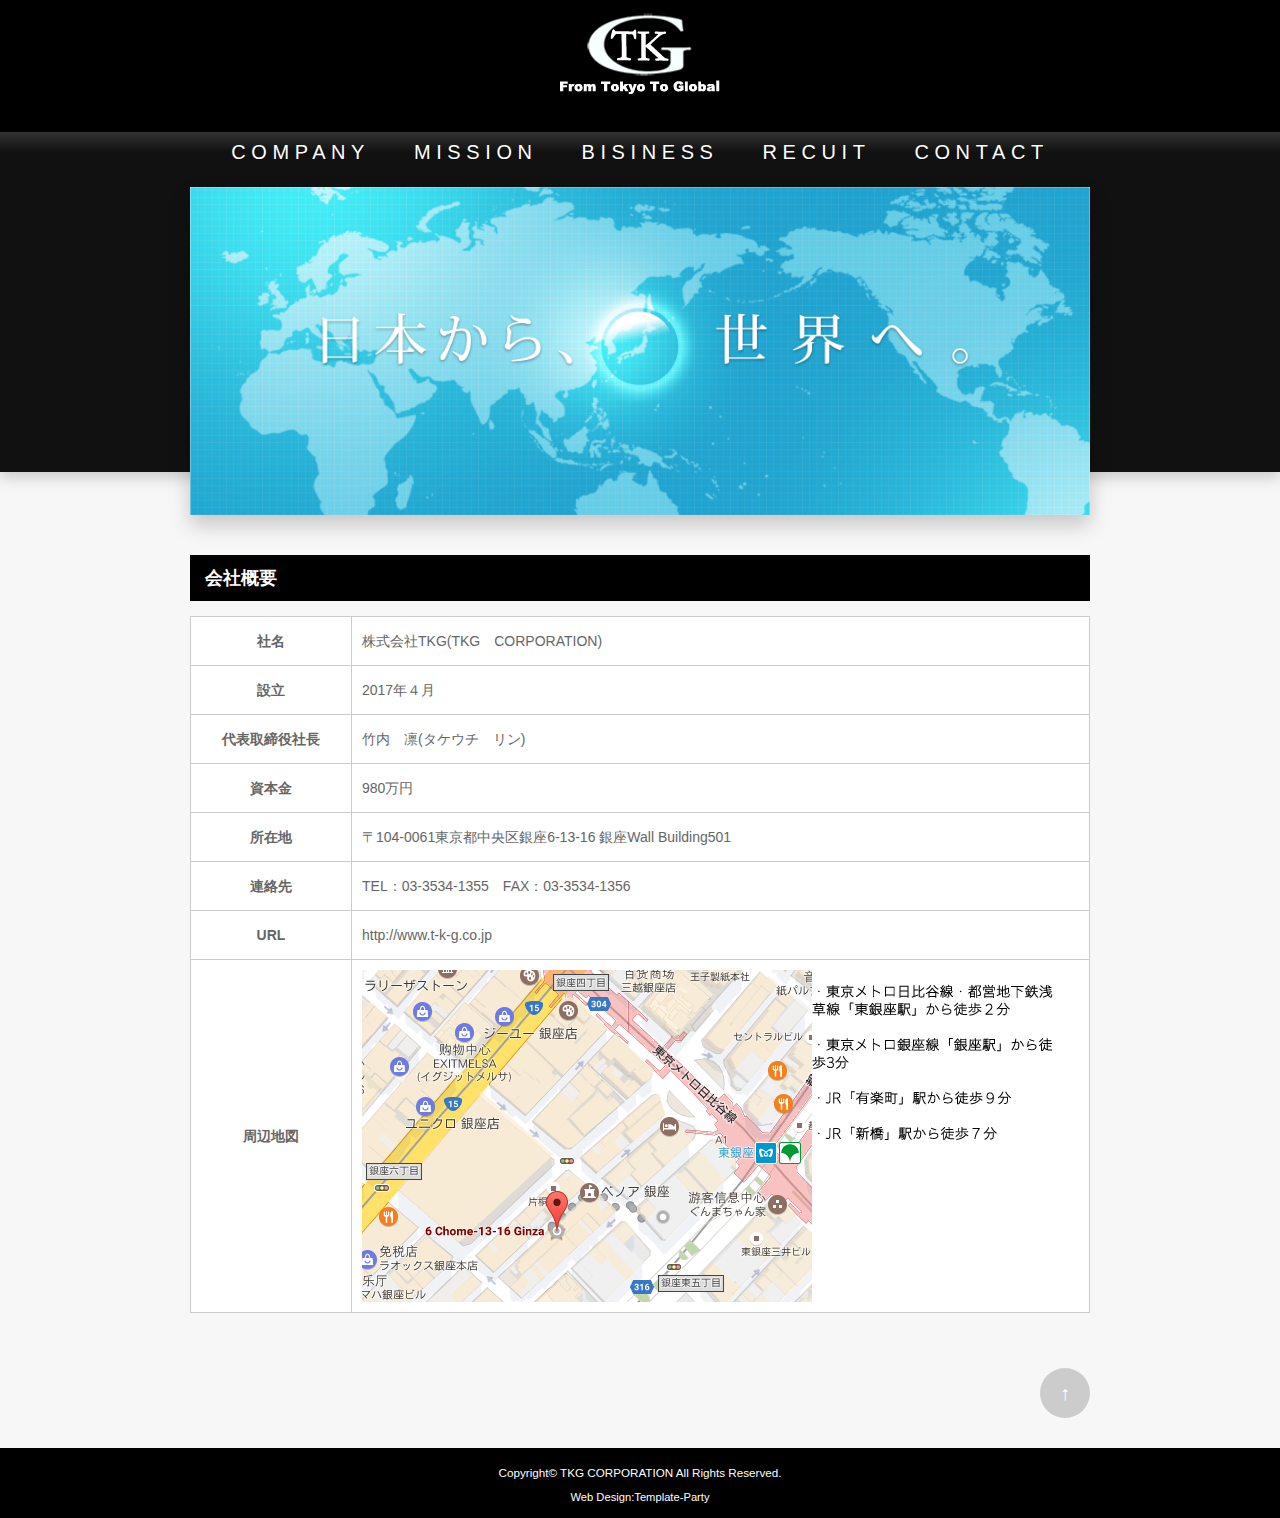
<file: index.html>
<!DOCTYPE html>
<html lang="ja">
<head>
<meta charset="UTF-8">
<meta http-equiv="X-UA-Compatible" content="IE=edge">
<title>株式会社TKG</title>
<meta name="viewport" content="width=device-width, initial-scale=1">
<meta name="description" content="Tokyo から Global へ">
<meta name="keywords" content="TKG,株式会社TKG,ITサービス,受託開発,システム開発,転職,求人情報,求人,中途採用,第二新卒,人材紹介,エージェント,リーベル,IT,PL,SL,TL,BSE,SE,PG,求人,ソフトウェア,開発,IT転職,SE転職,プログラマ転職,IT技術者,IT業界,IT時代,IT系">
<link rel="stylesheet" href="css/style.css">
<script type="text/javascript" src="js/openclose.js"></script>
<!--[if lt IE 9]>
<script src="https://oss.maxcdn.com/html5shiv/3.7.2/html5shiv.min.js"></script>
<script src="https://oss.maxcdn.com/respond/1.4.2/respond.min.js"></script>
<![endif]-->
</head>

<body id="top">

<header>
<h1 id="logo"><a href="index.html" ><img src="images/logo_final.png" alt="株式会社TKG" ></a></h1>
</header>

<!--PC用（801px以上端末）メニュー-->
<nav id="menubar">
<ul>
<li><a href="index.html">COMPANY</a></li>
<li><a href="concept.html">MISSION</a></li>
<li><a href="service.html">BISINESS</a></li>
<li><a href="employ.html">RECUIT</a></li>
<li><a href="contact.html">CONTACT</a></li>
</ul>
</nav>
<!--小さな端末用（800px以下端末）メニュー-->
<nav id="menubar-s">
<ul>
<li><a href="index.html">COMPANY</a></li>
<li><a href="concept.html">MISSION</a></li>
<li><a href="service.html">BISINESS</a></li>
<li><a href="employ.html">RECUIT</a></li>
<li><a href="contact.html">CONTACT</a></li>
</ul>
</nav>

<aside id="mainimg"><img src="images/mainimg.png" alt=""></aside>

<div id="contents">

<div id="main">

<section>

<h2 >会社概要</h2>

<table class="ta1">
<tr>
<th>社名</th>
<td>株式会社TKG(TKG　CORPORATION)</td>
</tr>
<tr>
<th>設立</th>
<td>2017年４月</td>
</tr>
<tr>
<th>代表取締役社長</th>
<td>竹内　凛(タケウチ　リン)</td>
</tr>
<tr>
<th>資本金</th>
<td>980万円</td>
</tr>
<tr>
<th>所在地</th>
<td>〒104-0061東京都中央区銀座6-13-16 銀座Wall Building501</td>
</tr>
<tr>
<th>連絡先</th>
<td>TEL：03-3534-1355　FAX：03-3534-1356</td>
</tr>
<tr>
<th>URL</th>
<td>http://www.t-k-g.co.jp</td>
</tr>

<tr>
<th>周辺地図</th>
<td><a >
<img src="images/TKG_address.png" alt="株式会社TKG" >
</a></td>
</tr>
</table>
</section>

</div>
<!--/main-->


<p id="pagetop"><a href="#">↑ </a></p>

</div>
<!--/contents-->

<footer>
<small>Copyright&copy; <a href="index.html">TKG CORPORATION</a> All Rights Reserved.</small>
<span class="pr"><a href="http://template-party.com/" target="_blank">Web Design:Template-Party</a></span>
</footer>

<!--メニューの３本バー-->
<div id="menubar_hdr" class="close"><span></span><span></span><span></span></div>
<!--メニューの開閉処理条件設定　800px以下-->
<script type="text/javascript">
if (OCwindowWidth() <= 800) {
	open_close("menubar_hdr", "menubar-s");
}
</script>
</body>
</html>
</file>
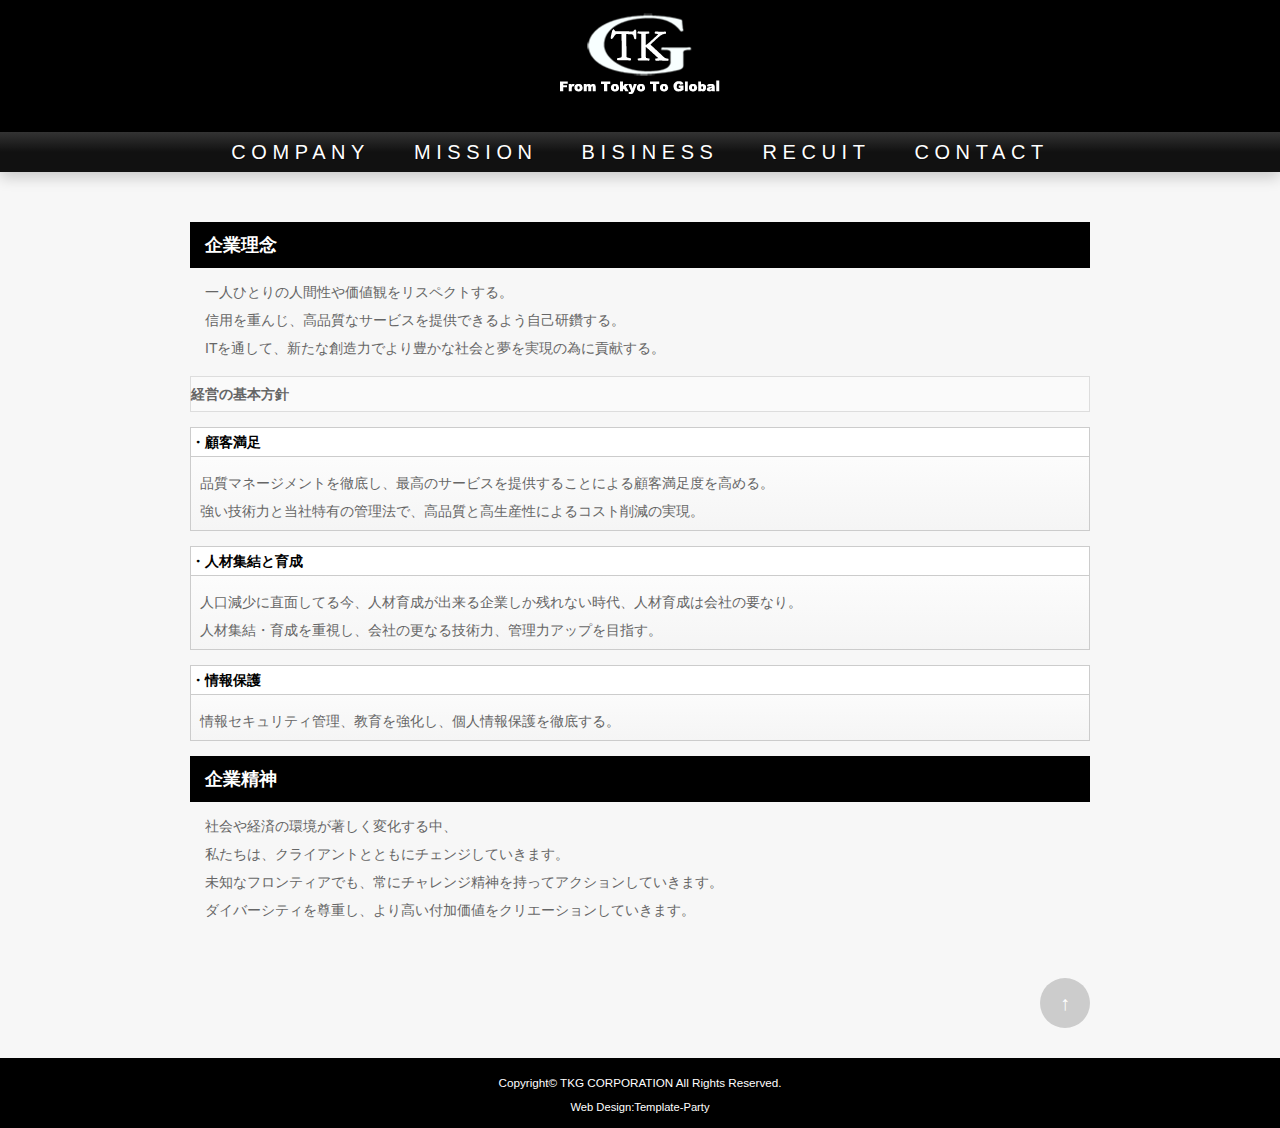
<file: concept.html>
<!DOCTYPE html>
<html lang="ja">
<head>
<meta charset="UTF-8">
<meta http-equiv="X-UA-Compatible" content="IE=edge">
<title>株式会社TKGのサービス</title>
<meta name="viewport" content="width=device-width, initial-scale=1">
<meta name="description" content="システム開発,インフラ基盤システム,ITサービス事業">
<meta name="keywords" content="TKG,TKG株式会社,ITサービス,受託開発,システム開発,転職,求人情報,求人,中途採用,第二新卒,人材紹介,エージェント,リーベル,IT,PL,SL,TL,BSE,SE,PG,求人,ソフトウェア,開発,IT転職,SE転職,プログラマ転職,IT技術者,IT業界,IT時代,IT系">
<link rel="stylesheet" href="css/style.css">
<script type="text/javascript" src="js/openclose.js"></script>
<!--[if lt IE 9]>
<script src="https://oss.maxcdn.com/html5shiv/3.7.2/html5shiv.min.js"></script>
<script src="https://oss.maxcdn.com/respond/1.4.2/respond.min.js"></script>
<![endif]-->
</head>

<body>

<header>
<h1 id="logo"><a href="index.html"><img src="images/logo_final.png" alt="株式会社TKG"></a></h1>
</header>

<!--PC用（801px以上端末）メニュー-->
<nav id="menubar">
<ul>
<li><a href="index.html">COMPANY</a></li>
<li><a href="concept.html">MISSION</a></li>
<li><a href="service.html">BISINESS</a></li>
<li><a href="employ.html">RECUIT</a></li>
<li><a href="contact.html">CONTACT</a></li>
</ul>
</nav>
<!--小さな端末用（800px以下端末）メニュー-->
<nav id="menubar-s">
<ul>
<li><a href="index.html">COMPANY</a></li>
<li><a href="concept.html">MISSION</a></li>
<li><a href="service.html">BISINESS</a></li>
<li><a href="employ.html">RECUIT</a></li>
<li><a href="contact.html">CONTACT</a></li>
</ul>
</nav>

<div id="contents">

<div id="main">

<section>

<h2>企業理念</h2>
<p>一人ひとりの人間性や価値観をリスペクトする。<br>信用を重んじ、高品質なサービスを提供できるよう自己研鑽する。<br>ITを通して、新たな創造力でより豊かな社会と夢を実現の為に貢献する。</p>

<h3>経営の基本方針</h3>

<section class="list">
<h4> ・顧客満足</h4>
<a>&nbsp;品質マネージメントを徹底し、最高のサービスを提供することによる顧客満足度を高める。<br>
&nbsp;強い技術力と当社特有の管理法で、高品質と高生産性によるコスト削減の実現。</a>
</section>

<section class="list">
<h4>・人材集結と育成</h4>
<a>&nbsp;人口減少に直面してる今、人材育成が出来る企業しか残れない時代、人材育成は会社の要なり。<br>
&nbsp;人材集結・育成を重視し、会社の更なる技術力、管理力アップを目指す。</a>
</section>

<section class="list">
<h4>・情報保護</h4>
<a>&nbsp;情報セキュリティ管理、教育を強化し、個人情報保護を徹底する。</a>
</section>

<h2>企業精神</h2>
<p>社会や経済の環境が著しく変化する中、<br>
私たちは、クライアントとともにチェンジしていきます。<br>
未知なフロンティアでも、常にチャレンジ精神を持ってアクションしていきます。<br>ダイバーシティを尊重し、より高い付加価値をクリエーションしていきます。</p>
</section>

</div>
<!--/main-->

<p id="pagetop"><a href="#">↑ </a></p>

</div>
<!--/contents-->

<footer>
<small>Copyright&copy; <a href="index.html">TKG CORPORATION</a> All Rights Reserved.</small>
<span class="pr"><a href="http://template-party.com/" target="_blank">Web Design:Template-Party</a></span>
</footer>

<!--メニューの３本バー-->
<div id="menubar_hdr" class="close"><span></span><span></span><span></span></div>
<!--メニューの開閉処理条件設定　800px以下-->
<script type="text/javascript">
if (OCwindowWidth() <= 800) {
	open_close("menubar_hdr", "menubar-s");
}
</script>
</body>
</html>
</file>
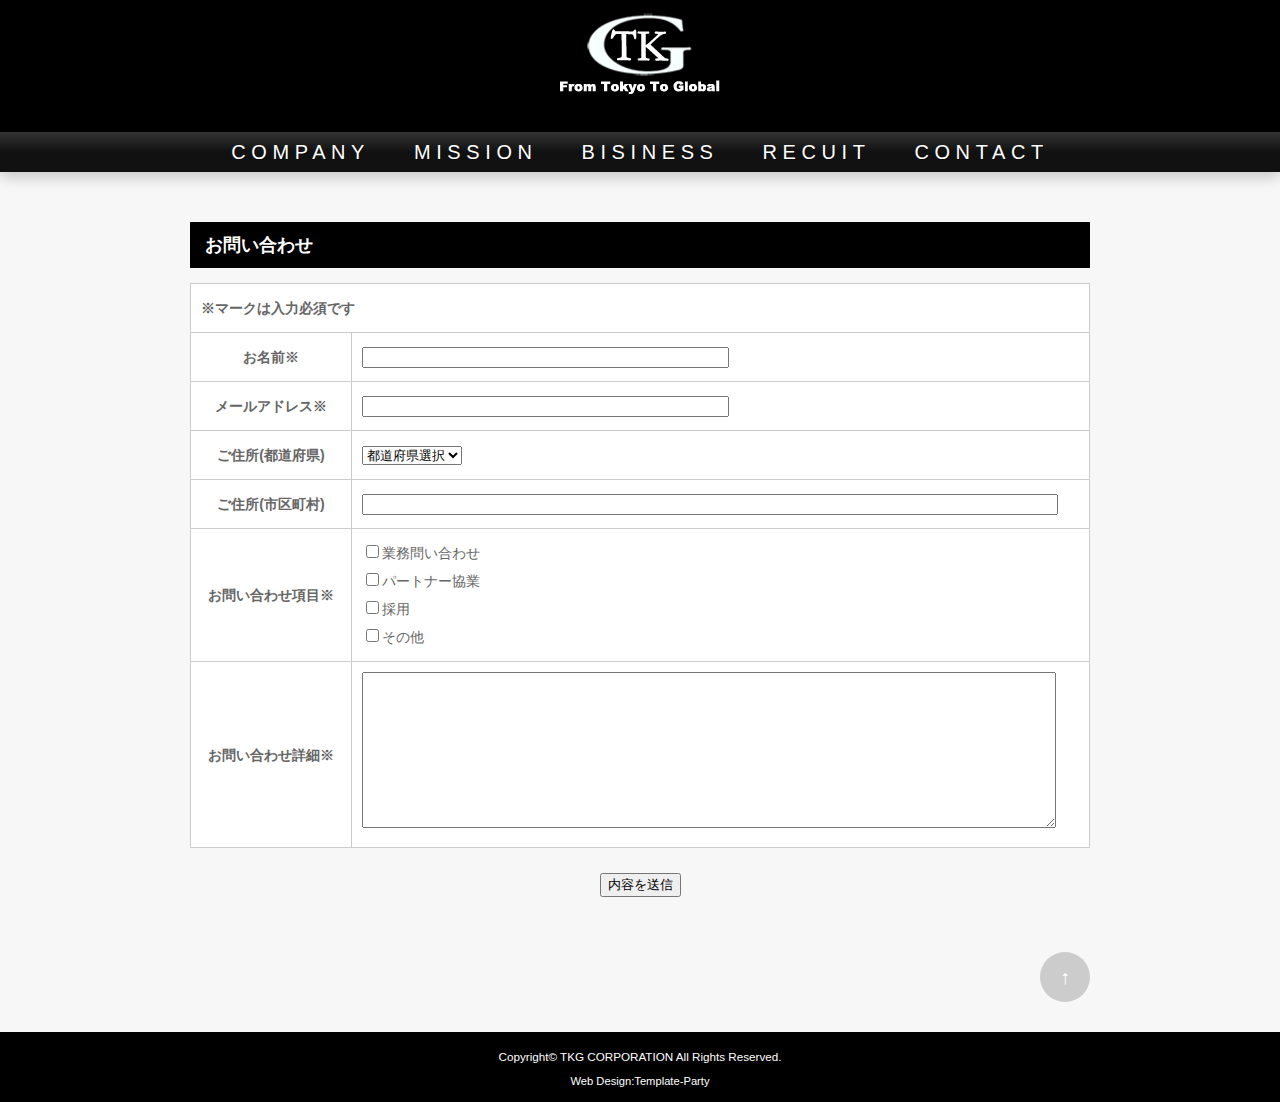
<file: contact.html>
<!DOCTYPE html>
<html lang="ja">
<head>
<meta charset="UTF-8">
<meta http-equiv="X-UA-Compatible" content="IE=edge">
<title>お問い合わせ</title>
<meta name="viewport" content="width=device-width, initial-scale=1">
<meta name="description" content="株式会社TKGへのお問い合わせ">
<meta name="keywords" content="TKG,TKG株式会社,ITサービス,受託開発,システム開発,転職,求人情報,求人,中途採用,第二新卒,人材紹介,エージェント,リーベル,IT,PL,SL,TL,BSE,SE,PG,求人,ソフトウェア,開発,IT転職,SE転職,プログラマ転職,IT技術者,IT業界,IT時代,IT系">
<link rel="stylesheet" href="css/style.css">
<script type="text/javascript" src="js/openclose.js"></script>
<!--[if lt IE 9]>
<script src="https://oss.maxcdn.com/html5shiv/3.7.2/html5shiv.min.js"></script>
<script src="https://oss.maxcdn.com/respond/1.4.2/respond.min.js"></script>
<![endif]-->
</head>

<body class="s-n">

<header>
<h1 id="logo"><a href="index.html"><img src="images/logo_final.png" alt="株式会社TKG"></a></h1>
</header>

<!--PC用（801px以上端末）メニュー-->
<nav id="menubar">
<ul>
<li><a href="index.html">COMPANY</a></li>
<li><a href="concept.html">MISSION</a></li>
<li><a href="service.html">BISINESS</a></li>
<li><a href="employ.html">RECUIT</a></li>
<li><a href="contact.html">CONTACT</a></li>
</ul>
</nav>
<!--小さな端末用（800px以下端末）メニュー-->
<nav id="menubar-s">
<ul>
<li><a href="index.html">COMPANY</a></li>
<li><a href="concept.html">MISSION</a></li>
<li><a href="service.html">BISINESS</a></li>
<li><a href="employ.html">RECUIT</a></li>
<li><a href="contact.html">CONTACT</a></li>
</ul>
</nav>

<div id="contents">

<div id="main">

<section>

<h2>お問い合わせ</h2>

<table class="ta1">
<tr>
<th colspan="2" class="tamidashi">※マークは入力必須です</th>
</tr>
<tr>
<th>お名前※</th>
<td><input type="text" id = "mailto_name" name="お名前" size="30" class="ws"></td>
</tr>
<tr>
<th>メールアドレス※</th>
<td><input type="text" id = "mailto_address" name="メールアドレス" size="30" class="ws"></td>
</tr>
<tr>
<th>ご住所(都道府県)</th>
<td>
<select name="Jusho_address">
<option value="" selected="selected">都道府県選択</option>
<option value="北海道">北海道</option>
<option value="青森県">青森県</option>
<option value="岩手県">岩手県</option>
<option value="宮城県">宮城県</option>
<option value="秋田県">秋田県</option>
<option value="山形県">山形県</option>
<option value="福島県">福島県</option>
<option value="茨城県">茨城県</option>
<option value="栃木県">栃木県</option>
<option value="群馬県">群馬県</option>
<option value="埼玉県">埼玉県</option>
<option value="千葉県">千葉県</option>
<option value="東京都">東京都</option>
<option value="神奈川県">神奈川県</option>
<option value="新潟県">新潟県</option>
<option value="富山県">富山県</option>
<option value="石川県">石川県</option>
<option value="福井県">福井県</option>
<option value="山梨県">山梨県</option>
<option value="長野県">長野県</option>
<option value="岐阜県">岐阜県</option>
<option value="静岡県">静岡県</option>
<option value="愛知県">愛知県</option>
<option value="三重県">三重県</option>
<option value="滋賀県">滋賀県</option>
<option value="京都府">京都府</option>
<option value="大阪府">大阪府</option>
<option value="兵庫県">兵庫県</option>
<option value="奈良県">奈良県</option>
<option value="和歌山県">和歌山県</option>
<option value="鳥取県">鳥取県</option>
<option value="島根県">島根県</option>
<option value="岡山県">岡山県</option>
<option value="広島県">広島県</option>
<option value="山口県">山口県</option>
<option value="徳島県">徳島県</option>
<option value="香川県">香川県</option>
<option value="愛媛県">愛媛県</option>
<option value="高知県">高知県</option>
<option value="福岡県">福岡県</option>
<option value="佐賀県">佐賀県</option>
<option value="長崎県">長崎県</option>
<option value="熊本県">熊本県</option>
<option value="大分県">大分県</option>
<option value="宮崎県">宮崎県</option>
<option value="鹿児島県">鹿児島県</option>
<option value="沖縄県">沖縄県</option>
</select></td>
</tr>
<tr>
<th>ご住所(市区町村)</th>
<td><input type="text" name="ご住所(市区町村以下)" size="30" class="wl"></td>
</tr>
<tr>
<th>お問い合わせ項目※</th>
<td>
<label><input type="checkbox" name="questionContent_1" value="業務お問い合わせ">業務問い合わせ</label><br>
<label><input type="checkbox" name="questionContent_2" value="パートナー協業">パートナー協業</label><br>
<label><input type="checkbox" name="questionContent_3" value="採用">採用</label><br>
<label><input type="checkbox" name="questionContent_4" value="その他">その他</label>
</td>
</tr>
<tr>
<th>お問い合わせ詳細※</th>
<td><textarea name="お問い合わせ詳細" cols="30" rows="10" class="wl"></textarea></td>
</tr>
</table>

<p class="c">
<input  type="button" value="内容を送信"  onclick="sendSingle()">
</p>

</section>

</div>
<!--/main-->

<p id="pagetop"><a href="#">↑ </a></p>

</div>
<!--/contents-->

<footer>
<small>Copyright&copy; <a href="index.html">TKG CORPORATION</a> All Rights Reserved.</small>
<span class="pr"><a href="http://template-party.com/" target="_blank">Web Design:Template-Party</a></span>
</footer>

<!--メニューの３本バー-->
<div id="menubar_hdr" class="close"><span></span><span></span><span></span></div>
<!--メニューの開閉処理条件設定　800px以下-->
<script type="text/javascript">
if (OCwindowWidth() <= 800) {
	open_close("menubar_hdr", "menubar-s");
}

    //发送单个邮件
 function sendSingle(infor, subject, emailAddress)
 {
    var jMail = new ActiveXObject("Jmail.message");
    jMail.Silent = true;
    jMail.Charset = "utf-8";
    jMail.FromName =  $('mailto_name').value;   //发件人
    jMail.From = $('mailto_address').value;           //发件人邮箱地址 (宇通邮箱地址)
    jMail.AddRecipient("info@t-k-g.co.jp");    //收件人的邮件地址
    jMail.Subject = subject;                   //邮件标题
    jMail.Body = infor;                        //邮件内容
    jMail.MailServerUserName="gwwangweia";     //邮件服务器用户名 (勿变)
    jMail.MailServerPassWord="123456";            //发件人名称    (宇通邮箱地址@之前的内容)
    var ret = jMail.Send("10.0.0.2");            //邮件服务器地址
    if(ret == false){
        alert("fail");
    }else{
        alert("success");
    }
    jMail.Close();
}
</body>
</html>
</file>
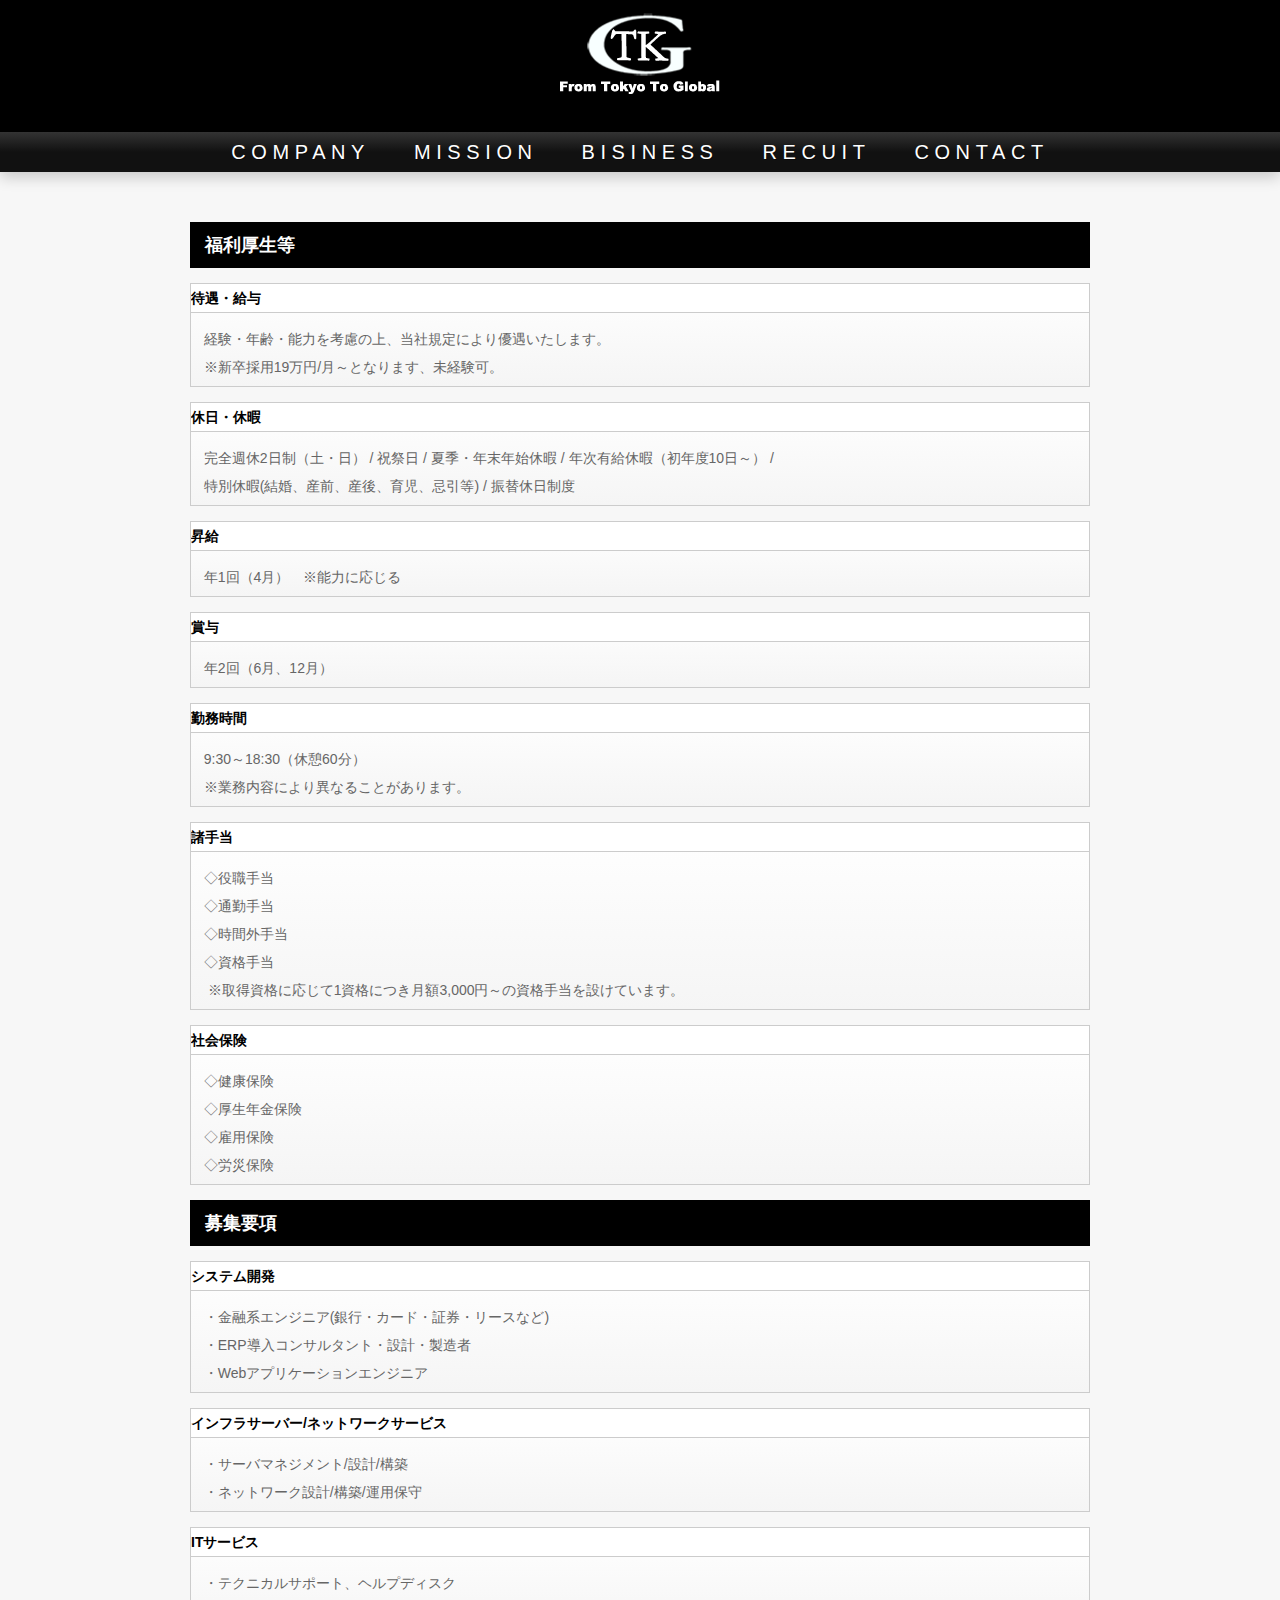
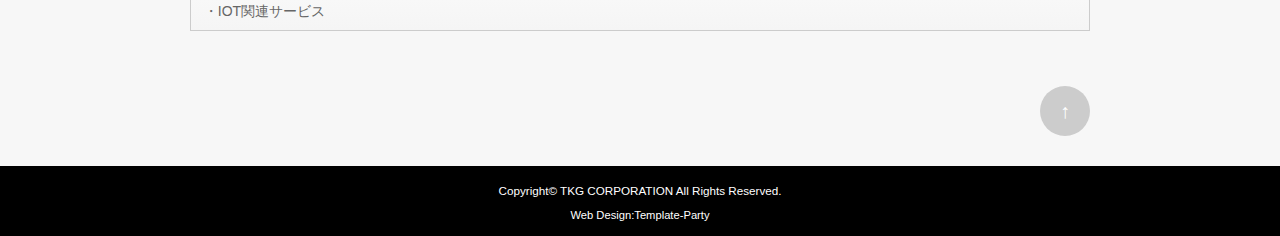
<file: employ.html>
<!DOCTYPE html>
<html lang="ja">
<head>
<meta charset="UTF-8">
<meta http-equiv="X-UA-Compatible" content="IE=edge">
<title>株式会社TKG HomePage</title>
<meta name="viewport" content="width=device-width, initial-scale=1">
<meta name="description" content="Tokyo から Global へ">
<meta name="keywords" content="TKG,TKG株式会社,ITサービス,受託開発,システム開発,転職,求人情報,求人,中途採用,第二新卒,人材紹介,エージェント,リーベル,IT,PL,SL,TL,BSE,SE,PG,求人,ソフトウェア,開発,IT転職,SE転職,プログラマ転職,IT技術者,IT業界,IT時代,IT系">
<link rel="stylesheet" href="css/style.css">
<script type="text/javascript" src="js/openclose.js"></script>
<!--[if lt IE 9]>
<script src="https://oss.maxcdn.com/html5shiv/3.7.2/html5shiv.min.js"></script>
<script src="https://oss.maxcdn.com/respond/1.4.2/respond.min.js"></script>
<![endif]-->
</head>

<body >

<header>
<h1 id="logo"><a href="index.html"><img src="images/logo_final.png" alt="株式会社TKG" ></a></h1>
</header>

<!--PC用（801px以上端末）メニュー-->
<nav id="menubar">
<ul>
<li><a href="index.html">COMPANY</a></li>
<li><a href="concept.html">MISSION</a></li>
<li><a href="service.html">BISINESS</a></li>
<li><a href="employ.html">RECUIT</a></li>
<li><a href="contact.html">CONTACT</a></li>
</ul>
</nav>
<!--小さな端末用（800px以下端末）メニュー-->
<nav id="menubar-s">
<ul>
<li><a href="index.html">COMPANY</a></li>
<li><a href="concept.html">MISSION</a></li>
<li><a href="service.html">BISINESS</a></li>
<li><a href="employ.html">RECUIT</a></li>
<li><a href="contact.html">CONTACT</a></li>
</ul>
</nav>

<div id="contents">

<div id="main">

<section>

<h2>福利厚生等</h2>

<section class="list">
<h4>  待遇・給与</h4>
<a> &nbsp;&nbsp;経験・年齢・能力を考慮の上、当社規定により優遇いたします。<br>
&nbsp;&nbsp;※新卒採用19万円/月～となります、未経験可。</a>
</section>

<section class="list">
<h4>  休日・休暇</h4>
<a> &nbsp;&nbsp;完全週休2日制（土・日） / 祝祭日 / 夏季・年末年始休暇 / 年次有給休暇（初年度10日～） /<br>
&nbsp;&nbsp;特別休暇(結婚、産前、産後、育児、忌引等)  / 振替休日制度</a>
</section>

<section class="list">
<h4>  昇給</h4>
<a> &nbsp;&nbsp;年1回（4月）　※能力に応じる
</a>
</section>

<section class="list">
<h4>賞与</h4>
<a>&nbsp;&nbsp;年2回（6月、12月）
</a>
</section>

<section class="list">
<h4>勤務時間</h4>
<a>&nbsp;&nbsp;9:30～18:30（休憩60分）<br>
&nbsp;&nbsp;※業務内容により異なることがあります。</a>
</section>

<section class="list">
<h4>  諸手当</h4>
<a>&nbsp;&nbsp;◇役職手当<br>
&nbsp;&nbsp;◇通勤手当<br>
&nbsp;&nbsp;◇時間外手当<br>
&nbsp;&nbsp;◇資格手当<br>
 &nbsp;&nbsp;&nbsp;※取得資格に応じて1資格につき月額3,000円～の資格手当を設けています。</a>
</section>

<section class="list">
<h4>  社会保険</h4>
<a>&nbsp;&nbsp;◇健康保険<br>
&nbsp;&nbsp;◇厚生年金保険<br>
&nbsp;&nbsp;◇雇用保険<br>
&nbsp;&nbsp;◇労災保険</a>
</section>

<h2>募集要項</h2>
<section class="list">
<h4>システム開発</h4>
<a>&nbsp;&nbsp;・金融系エンジニア(銀行・カード・証券・リースなど)<br>
&nbsp;&nbsp;・ERP導入コンサルタント・設計・製造者<br>
&nbsp;&nbsp;・Webアプリケーションエンジニア</a>
</section>

<section class="list">
<h4>  インフラサーバー/ネットワークサービス</h4>
<a>&nbsp;&nbsp;・サーバマネジメント/設計/構築<br>
&nbsp;&nbsp;・ネットワーク設計/構築/運用保守</a>
</section>

<section class="list">
<h4>ITサービス</h4>
<a>&nbsp;&nbsp;・テクニカルサポート、ヘルプディスク<br>
&nbsp;&nbsp;・IOT関連サービス</a>
</h5>
</section>

</section>

</div>
<!--/main-->

<p id="pagetop"><a href="#">↑ </a></p>

</div>
<!--/contents-->

<footer>
<small>Copyright&copy; <a href="index.html">TKG CORPORATION</a> All Rights Reserved.</small>
<span class="pr"><a href="http://template-party.com/" target="_blank">Web Design:Template-Party</a></span>
</footer>

<!--スマホ用更新情報　800px以下-->
<script type="text/javascript">
if (OCwindowWidth() <= 800) {
	open_close("newinfo_hdr", "newinfo");
}
</script>

<!--メニューの３本バー-->
<div id="menubar_hdr" class="close"><span></span><span></span><span></span></div>
<!--メニューの開閉処理条件設定　800px以下-->
<script type="text/javascript">
if (OCwindowWidth() <= 800) {
	open_close("menubar_hdr", "menubar-s");
}
</script>
</body>
</html>
</file>
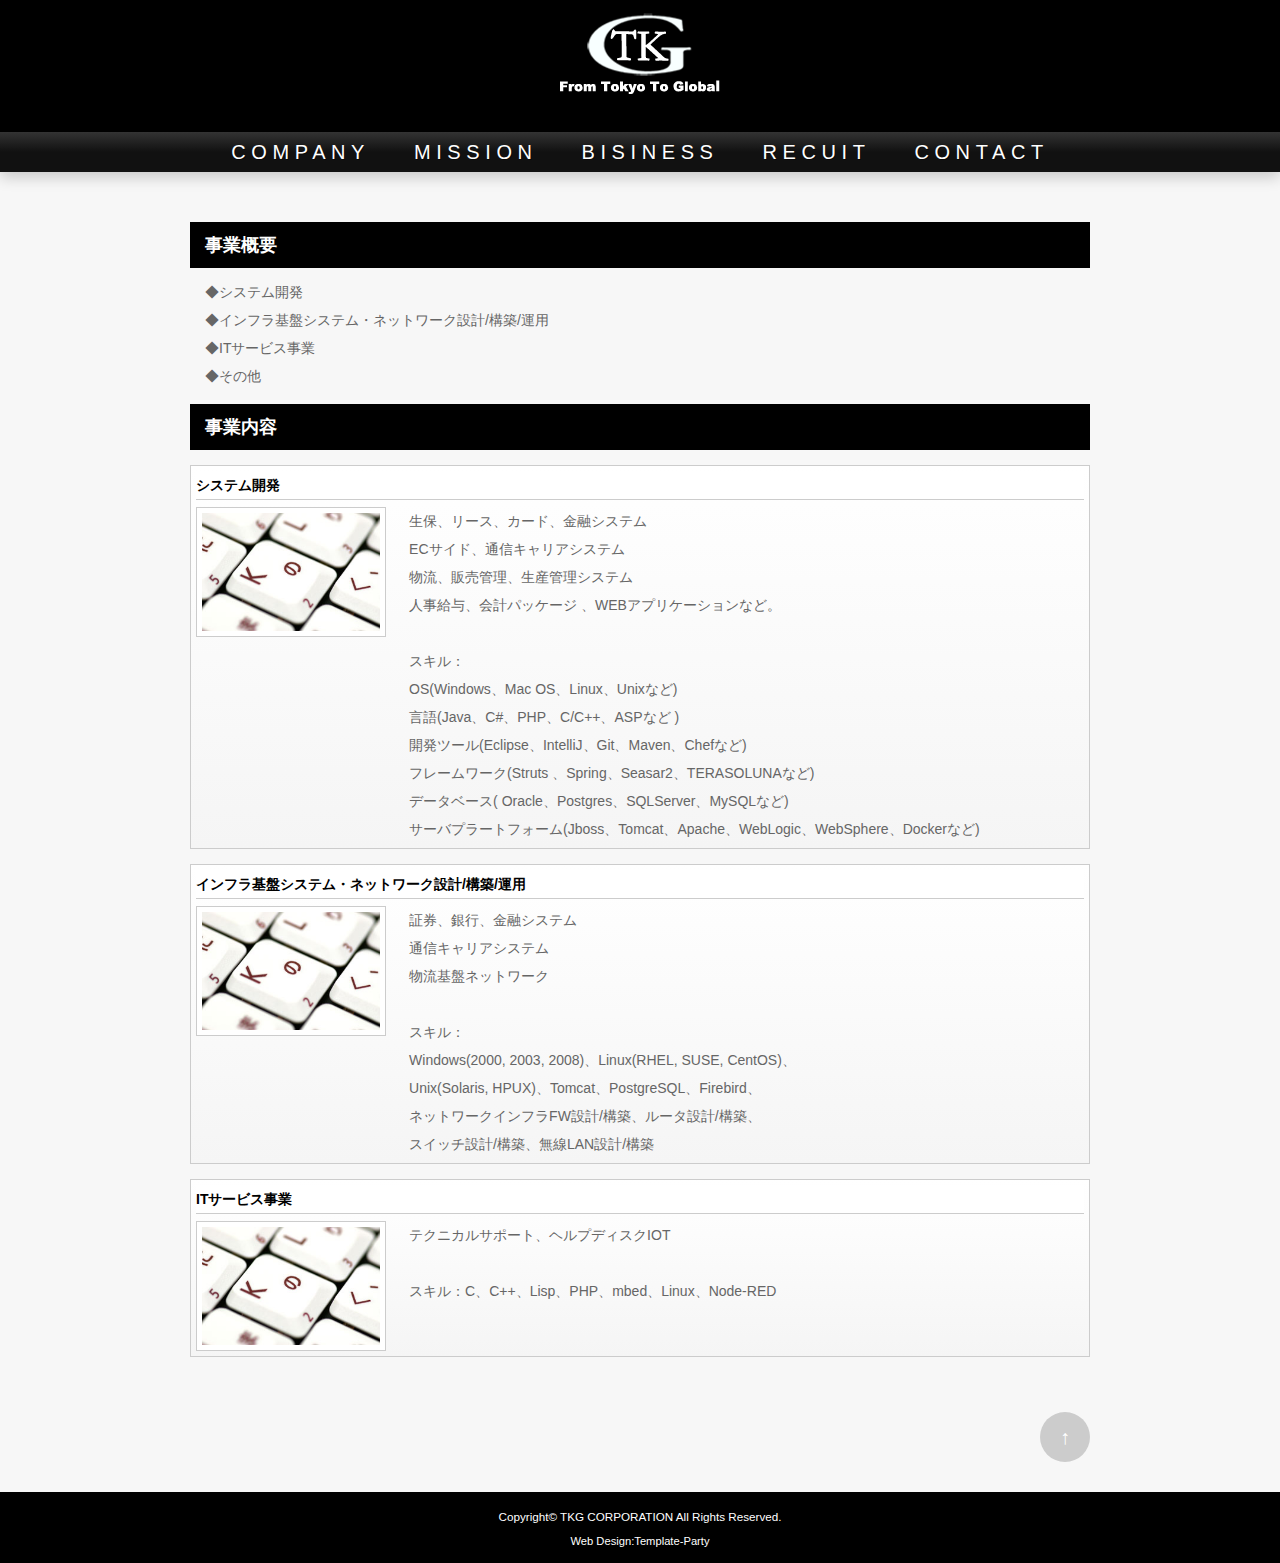
<file: service.html>
<!DOCTYPE html>
<html lang="ja">
<head>
<meta charset="UTF-8">
<meta http-equiv="X-UA-Compatible" content="IE=edge">
<title>株式会社TKGのサービス</title>
<meta name="viewport" content="width=device-width, initial-scale=1">
<meta name="description" content="システム開発,インフラ基盤システム,ITサービス事業">
<meta name="keywords" content="TKG,TKG株式会社,ITサービス,受託開発,システム開発,転職,求人情報,求人,中途採用,第二新卒,人材紹介,エージェント,リーベル,IT,PL,SL,TL,BSE,SE,PG,求人,ソフトウェア,開発,IT転職,SE転職,プログラマ転職,IT技術者,IT業界,IT時代,IT系">
<link rel="stylesheet" href="css/style.css">
<script type="text/javascript" src="js/openclose.js"></script>
<!--[if lt IE 9]>
<script src="https://oss.maxcdn.com/html5shiv/3.7.2/html5shiv.min.js"></script>
<script src="https://oss.maxcdn.com/respond/1.4.2/respond.min.js"></script>
<![endif]-->
</head>

<body>

<header>
<h1 id="logo"><a href="index.html" ><img src="images/logo_final.png" alt="株式会社TKG" ></a></h1>
</header>

<!--PC用（801px以上端末）メニュー-->
<nav id="menubar">
<ul>
<li><a href="index.html">COMPANY</a></li>
<li><a href="concept.html">MISSION</a></li>
<li><a href="service.html">BISINESS</a></li>
<li><a href="employ.html">RECUIT</a></li>
<li><a href="contact.html">CONTACT</a></li>
</ul>
</nav>
<!--小さな端末用（800px以下端末）メニュー-->
<nav id="menubar-s">
<ul>
<li><a href="index.html">COMPANY</a></li>
<li><a href="concept.html">MISSION</a></li>
<li><a href="service.html">BISINESS</a></li>
<li><a href="employ.html">RECUIT</a></li>
<li><a href="contact.html">CONTACT</a></li>
</ul>
</nav>

<div id="contents">

<div id="main">

<section>

<h2>事業概要</h2>

<p>◆システム開発
<br>◆インフラ基盤システム・ネットワーク設計/構築/運用
<br>◆ITサービス事業
<br>◆その他</p>

<h2>事業内容</h2>

<section class="list">
<a href="service2.html">
<h4>システム開発</h4>
<figure><img src="images/sample1.jpg" alt="写真の説明"></figure>
<p>生保、リース、カード、金融システム<br>ECサイド、通信キャリアシステム<br>物流、販売管理、生産管理システム<br>
人事給与、会計パッケージ 、WEBアプリケーションなど。</p>
<p><br>
スキル：<br>
         OS(Windows、Mac OS、Linux、Unixなど) <br>
         言語(Java、C#、PHP、C/C++、ASPなど )<br>
         開発ツール(Eclipse、IntelliJ、Git、Maven、Chefなど)<br>
        フレームワーク(Struts 、Spring、Seasar2、TERASOLUNAなど)<br>
         データベース( Oracle、Postgres、SQLServer、MySQLなど)<br>
         サーバプラートフォーム(Jboss、Tomcat、Apache、WebLogic、WebSphere、Dockerなど)

</p>
</a>
</section>

<section class="list">
<a href="service2.html">
<h4>インフラ基盤システム・ネットワーク設計/構築/運用</h4>
<figure><img src="images/sample1.jpg" alt="写真の説明"></figure>
<p>証券、銀行、金融システム<br>通信キャリアシステム<br>物流基盤ネットワーク</p>
<br>
<p>
スキル：<br>Windows(2000, 2003, 2008)、Linux(RHEL, SUSE, CentOS)、<br>
Unix(Solaris, HPUX)、Tomcat、PostgreSQL、Firebird、<br>
ネットワークインフラFW設計/構築、ルータ設計/構築、<br>
スイッチ設計/構築、無線LAN設計/構築</p>
</a>
</section>

<section class="list">
<a href="service2.html">
<h4>ITサービス事業</h4>
<figure><img src="images/sample1.jpg" alt="写真の説明"></figure>
<p>テクニカルサポート、ヘルプディスクIOT</p>
<br>
<p>スキル：C、C++、Lisp、PHP、mbed、Linux、Node-RED</p>
</a>
</section>

</section>

</div>
<!--/main-->

<p id="pagetop"><a href="#">↑ </a></p>

</div>
<!--/contents-->

<footer>
<small>Copyright&copy; <a href="index.html">TKG CORPORATION</a> All Rights Reserved.</small>
<span class="pr"><a href="http://template-party.com/" target="_blank">Web Design:Template-Party</a></span>
</footer>

<!--メニューの３本バー-->
<div id="menubar_hdr" class="close"><span></span><span></span><span></span></div>
<!--メニューの開閉処理条件設定　800px以下-->
<script type="text/javascript">
if (OCwindowWidth() <= 800) {
	open_close("menubar_hdr", "menubar-s");
}
</script>
</body>
</html>
</file>
<file: css/style.css>
@charset "utf-8";


/*PC・タブレット・スマホ共通設定
---------------------------------------------------------------------------*/

/*全体の設定
---------------------------------------------------------------------------*/
body {
	margin: 0px;
	padding: 0px;
	color: #666;	/*全体の文字色*/
	font-family:"ヒラギノ角ゴ Pro W3", "Hiragino Kaku Gothic Pro", "メイリオ", Meiryo, Osaka, "ＭＳ Ｐゴシック", "MS PGothic", sans-serif;	/*フォント種類*/
	font-size: 14px;	/*文字サイズ*/
	line-height: 2;		/*行間*/
	background: #f7f7f7;	/*背景色*/
	-webkit-text-size-adjust: none;
}
h1,h2,h3,h4,h5,p,ul,ol,li,dl,dt,dd,form,figure,form {margin: 0px;padding: 0px;}
ul {list-style-type: none;}
img {border: none;max-width: 100%;height: auto;}
a img:hover {opacity: 0.7;}/*マウスオン時に画像を半透明にする設定。0.7は70%の透明度の意味。*/
table {border-collapse:collapse;font-size: 100%;border-spacing: 0;}
iframe {width: 100%;}

/*リンク（全般）設定
---------------------------------------------------------------------------*/
a {
	color: #666;	/*リンクテキストの色*/
	-webkit-transition: 0.5s;	/*マウスオン時の移り変わるまでの時間設定。0.5秒。*/
	transition: 0.5s;			/*同上*/
}
a:hover {
	color: #000;			/*マウスオン時の文字色*/
	text-decoration: none;	/*マウスオン時に下線を消す設定。残したいならこの１行削除。*/
}

/*ヘッダー（ロゴが入った最上段のブロック）
---------------------------------------------------------------------------*/
/*ヘッダーブロック*/
header {
	background: #000;	/*背景色*/
	text-align:  center;	/*中身をセンタリング*/
	padding: 10px 0px;	/*上下、左右への余白*/
}
/*ロゴ画像*/
header #logo {
	float: center;
	width: 330px;	/*ロゴ画像の幅*/
	margin: 0 auto;
}

/*メインメニュー
---------------------------------------------------------------------------*/
/*メニューブロック*/
#menubar,
#menubar-s {
	overflow: hidden;
	background: #333;	/*背景色（古いブラウザ用）*/
	background: -webkit-linear-gradient(#333, #111 20px);	/*グラデーション*/
	background: linear-gradient(#333, #111 20px);			/*同上*/
	text-align: center;	/*テキストをセンタリング*/
	padding: 0px 0px;	/*上下・左右への余白*/
	margin-bottom: 50px;
	-webkit-box-shadow: 0px 5px 15px rgba(0,0,0,0.2);	/*影の設定。右へ・下へ・ぼかし幅・色(rgba)の設定。rgba値は左３つが色指定(この場合は黒)で最後の小数点が透明度。*/
	box-shadow: 0px 5px 15px rgba(0,0,0,0.2);			/*同上*/
}
/*メニューブロック（トップページ用）*/
#top #menubar {
	padding-bottom: 300px;	/*メイン画像を重ねる分、ここを調整する*/
	margin-bottom: 0px;
}
/*メニュー１個あたりの設定*/
#menubar li,
#menubar-s li {
	display: inline;
	letter-spacing: 0.4em;	/*文字間隔を広くとる設定*/
}
#menubar li a,
#menubar-s li a {
	text-decoration: none;
	color: #fff;	/*文字色*/
	font-size: 20px;
	padding: 10px 20px;	/*上下・左右にあける余白*/
	text-shadow: 1px 1px rgba(0,0,0,0.4);	/*テキストの影。下へ・右へ・色(rgba)の設定。*/
}
/*マウスオン時*/
#menubar li a:hover {
	background: #DCDCDC;	/*背景色*/
	border-radius: 4px;		/*角丸のサイズ*/
	color: #fff;	/*文字色*/
}
/*スマホ用メニューを表示させない*/
#menubar-s {
	display: none;
}
/*３本バーアイコンを表示させない*/
#menubar_hdr {
	display: none;
}

/*メインイメージ
---------------------------------------------------------------------------*/
#mainimg {
	margin: 0 auto;
	width: 900px;	/*幅*/
	border: 0px solid #fff;	/*枠線の幅、	線種、	色*/
	margin-top: -285px;	/*画像を上にずらす*/
	-webkit-box-shadow: 0px 10px 20px rgba(0,0,0,0.2);	/*影の設定。右へ・下へ・ぼかし幅・色(rgba)の設定。rgba値は左３つが色指定(この場合は黒)で最後の小数点が透明度。*/
	box-shadow: 0px 10px 20px rgba(0,0,0,0.2);			/*同上*/
	margin-bottom: 40px;
}
#mainimg img {
	vertical-align: bottom;
}

/*コンテンツ（左右ブロックを囲むボックス）
---------------------------------------------------------------------------*/
#contents {
	width: 900px;	/*幅*/
	margin: 0 auto;
}

/*メインコンテンツ
---------------------------------------------------------------------------*/
#main {
	float: center;	/*右側に回り込み*/
	width: 900px;	/*幅*/
	overflow: hidden;
}
/*１カラム時のmainコンテンツ*/
.c1 #main {
	float: none;
	width: 100%;
}
/*mainコンテンツのh2タグの設定*/
#main h2 {
	clear: both;
	margin-bottom: 15px;
	font-size: 18px;
	color: #FFFFFF;		/*文字色*/
	padding: 5px 15px;	/*上下、左右への余白*/
	background: #000;	/*背景色（古いブラウザ用）*/
}
/*mainコンテンツのh3タグの設定*/
#main h3 {
	clear: both;
	margin-bottom: 15px;
	font-size: 100%;
	padding: 3px 0px;	/*上下、左右への余白*/
	border: 1px solid #ddd;	/*枠線の幅、線種、色*/
	background: #fafafa;	/*背景色*/
}

/*mainコンテンツの段落タグ設定*/
#main p {
	padding: 7px 15px 14px;	/*上、左右、下への余白*/
}
#main p + p {
	padding-top: 0px;
}
#main h2 + p,
#main h3 + p {
	padding-top: 0px;
	margin-top: -5px;
}

/*Serviceページの各ブロック
---------------------------------------------------------------------------*/
/*各ボックスの共通設定*/
#main section.list {
	border: 1px solid #ccc;	/*枠線の幅、線種、色*/
	margin-bottom: 15px;	/*ボックスの下に空ける余白*/
	background: -webkit-gradient(linear, left top, left bottom, from(#FFF), to(#f5f5f5));	/*グラデーション*/
	background: -webkit-linear-gradient(#FFF, #f5f5f5);										/*同上*/
	background: linear-gradient(#FFF, #f5f5f5);												/*同上*/
	position: relative;
	overflow: hidden;
}
#main section.list a {
	padding: 5px;	/*ボックス内の余白*/
	text-decoration: none;
	display: block;
	overflow: hidden;
}
/*ボックス内の段落タグ設定*/
#main section.list p {
	padding: 0px;
	margin-left: 24%;	/*左側の写真幅とのバランスをとって設定*/
}
/*ボックス内の写真設定*/
#main section.list figure img {
	float: left;	/*画像を左へ回り込み*/
	width: 20%;		/*写真の幅*/
	background: #FFF;	/*画像の背景色。ここでは枠線と画像の間の色になります。*/
	padding: 5px;			/*余白。ここに上の行で設定した背景色が出ます。*/
	border: 1px solid #CCC;	/*枠線の幅、線種、色*/
	margin-right: 1%;		/*写真の右側に空ける余白*/
}
/*ボックス内のh4タグ設定*/
#main section.list h4 {
	font-size: 100%;
	margin-bottom: 0.5em;
	color: #000;		/*文字色*/
	border-bottom: 1px solid #CCC;	/*下線の幅、線種、色*/
	background: #FFFFFF;	/*背景色*/
}
/*ボックス内のh4タグの１文字目への設定*/

/*マウスオン時のボックス*/
#main section.list a:hover {
	background: #fff;	/*背景色*/
}
/*コンパクトタイプの設定*/
#main section.list.compact {
	width: 23%;	/*compactタイプの幅*/
	float: left;
	margin-left: 1.3%;
}
#main section.list.compact a {
	height: 220px;	/*compactタイプの高さ*/
}
/*コンパクトタイプの段落タグ設定*/
#main section.list.compact p {
	margin: 0;
	font-size: 11px;	/*compactタイプの文字サイズ*/
	line-height: 1.4;
	margin-bottom: 5px;
}
/*コンパクトタイプの写真設定*/
#main section.list.compact figure img {
	float: none;
	width: 90%;
	margin: 0;
}
#main section.list.compact figure {
	text-align: center;
}
/*コンパクトタイプのh4タグ設定*/
#main section.list.compact h4 {
	font-size: 12px;
	border: none;
	line-height: 1.2;
}
/*一覧ページの各物件ボックス内のテーブル
---------------------------------------------------------------------------*/
#main section.list table {
	font-size: 12px;	/*文字サイズ*/
	background: #FFF;	/*背景色*/
	width: 75%;
	margin-bottom: 5px;
}
#main section.list table,
#main section.list table td,
#main section.list table th{
	border: 1px solid #bcbcbc;	/*枠線の幅、線種、色*/
}
#main section.list table td,
#main section.list table th{
	padding: 1%;	/*テーブル内の余白*/
}
/*色のついた見出しブロック*/
#main section.list table th{
	width: 18%;		/*幅*/
	text-align: center;		/*文字をセンタリング*/
	font-weight: normal;	/*デフォルトの太字を標準にする設定*/
	background: #dfe0c8;	/*背景色*/
}
/*白い説明用ブロック*/
#main section.list table td {
	width: 31%;	/*幅*/
}

/*サブコンテンツ
---------------------------------------------------------------------------*/
#sub {
	float: left;	/*左に回り込み*/
	width: 230px;	/*幅*/
}
/*１カラム時のsubコンテンツ*/
.c1 #sub {
	display: none;
}
/*subコンテンツ内のh2タグ設定*/
#sub h2 {
	font-size: 100%;
	background: #999;	/*背景色*/
	text-align: center;	/*文字をセンタリング*/
	color: #fff;	/*文字色*/
	margin: 0px;
	padding: 5px 0px;	/*上下、左右への余白*/
	border-radius: 5px 5px 0px 0px;	/*左上、右上、右下、左下への角丸設定*/
}

/*サブコンテンツ内のメニュー
---------------------------------------------------------------------------*/
/*メニュー全体の設定*/
#sub ul.submenu {
	margin-bottom: 15px;	/*メニューブロックの下に空けるスペース*/
}
/*メニュー１個ごとの設定*/
#sub ul.submenu li {
	border-bottom: 1px solid #ccc;	/*下線の幅、線種、色*/
	text-align: center;
}
#sub ul.submenu li:first-child {
	border-top: 1px solid #ccc;	/*上の幅の、線種、色*/
}
#sub ul.submenu li a {
	text-decoration: none;
	display: block;
	padding: 2px 10px;	/*メニュー内の余白。上下、左右への設定。*/
	background: #fff;	/*背景色*/
}

/*サブコンテンツ内のbox1
---------------------------------------------------------------------------*/
#sub .box1 {
	margin-bottom: 20px;	/*ボックスの下に空けるスペース*/
	border: 1px solid #ccc;	/*枠線の幅、線種、色*/
	background: #fff;		/*背景色*/
}
/*box1内のh2タグ*/
#sub .box1 h2 {
	margin: -7px 20px 10px;	/*上、左右、下への余白*/
	border-radius: 5px;		/*角丸のサイズ*/
	-webkit-box-shadow: 0px 5px 5px rgba(0,0,0,0.1);	/*影の設定。右へ・下へ・ぼかし幅・色(rgba)の設定。rgba値は左３つが色指定(この場合は黒)で最後の小数点が透明度。*/
	box-shadow: 0px 5px 5px rgba(0,0,0,0.1);			/*同上*/
}
/*box1内のpタグ*/
#sub .box1 p {
	padding: 5px 10px 10px;
}

/*フッター設定
---------------------------------------------------------------------------*/
footer {
	clear: both;
	text-align: center;
	padding: 10px 0px;
	background: #000;	/*背景色*/
	color: #fff;	/*文字色*/
}
footer a {
	text-decoration: none;
	color: #fff;
}
footer .pr {
	display: block;
	font-size: 80%;
}

/*トップページ内「更新情報・お知らせ」ブロック
---------------------------------------------------------------------------*/
/*ブロック全体の設定*/
#new dl{
	padding-left: 15px;
	margin-bottom: 15px;
	height: 170px;
	overflow: auto;
}
/*日付設定*/
#new dt {
	font-weight: bold;	/*太字にする設定。標準がいいならこの行削除。*/
	float: left;
	width: 8em;
}
/*記事設定*/
#new dd {
	padding-left: 8em;
}

/*テーブル
---------------------------------------------------------------------------*/
/*ta1設定*/
.ta1 {
	width: 100%;
	margin-bottom: 15px;
	background: #fff;	/*背景色*/
}
.ta1, .ta1 td, .ta1 th {
	border: 1px solid #ccc;	/*テーブルの枠線の幅、線種、色*/
	padding: 10px;	/*ボックス内の余白*/
	word-break: break-all;
}
/*テーブル１行目に入った見出し部分*/
.ta1 th.tamidashi {
	width: auto;
	text-align: left;	/*左よせ*/
	background: #ffffff;	/*背景色*/
}
/*ta1の左側ボックス*/
.ta1 th {
	width: 140px;	/*幅*/
	text-align: center;	/*センタリング*/
}
/*画像*/
.ta1 img {
	vertical-align: bottom;
}

/*PAGE TOP設定
---------------------------------------------------------------------------*/
#pagetop {
	clear: both;
	padding-top: 40px;
}
#pagetop a {
	color: #FFF;		/*文字色*/
	font-size: 20px;	/*文字サイズ*/
	background: #ccc;	/*背景色*/
	text-decoration: none;
	text-align: center;
	display: block;
	float: right;
	border-radius: 25px;	/*角丸のサイズ*/
	width: 50px;	/*幅*/
	line-height: 50px;	/*高さ*/
	margin-bottom: 30px;
}
/*マウスオン時*/
#pagetop a:hover {
	background-color: #999;	/*背景色*/
	color: #FFF;			/*文字色*/
}

/*トップページのNEWアイコン
---------------------------------------------------------------------------*/
.newicon {
	background: #F00;
	color: #FFF;
	font-size: 10px;
	padding: 0px 5px;
	border-radius: 2px;
	margin: 0px 5px;
}

/*一覧ページのボックス右下のオプションマーク
（CMSの場合は管理ページの「オプション1」～のプルダウンと、setup.phpの「オプション選択肢」に関連します）
---------------------------------------------------------------------------*/
.option1 {
	font-size: 10px;
	color: #FFF;
	background: #F00;
	text-align: center;
	display: block;
	width: 120px;
	position: absolute;
	right: 0px;
	bottom: 0px;
	-webkit-transform: rotate(-45deg) translate(37px,10px);
	-ms-transform: rotate(-45deg) translate(37px,10px);
	transform: rotate(-45deg) translate(37px,10px);
}
h2 span.option1 {
	width: auto;
	padding: 0px 5px;
	position: static;
	-webkit-transform: none;
	-ms-transform: none;
	transform: none;
	display: inline-block;
}
.option2 {
	font-size: 10px;
	color: #FFF;
	background: #069;
	text-align: center;
	display: block;
	width: 120px;
	position: absolute;
	right: 0px;
	bottom: 0px;
	-webkit-transform: rotate(-45deg) translate(37px,10px);
	-ms-transform: rotate(-45deg) translate(37px,10px);
	transform: rotate(-45deg) translate(37px,10px);
}
h2 span.option2 {
	width: auto;
	padding: 0px 5px;
	position: static;
	-webkit-transform: none;
	-ms-transform: none;
	transform: none;
	display: inline-block;
}

/*FAQ・LINK共通設定
---------------------------------------------------------------------------*/
.faq,
.link {
	padding: 0px 15px;
}
/*質問（又はサイト名）の設定*/
.faq dt,
.link dt {
	color: #000;	/*文字色*/
	font-weight: bold;	/*太字*/
	padding-top: 15px;
}
/*回答（又は説明部分）の設定*/
.faq dd,
.link dd {
	border-bottom: 1px solid #ccc;	/*下線の幅、線種、色*/
	overflow: hidden;
	padding-bottom: 15px;
}

/*その他
---------------------------------------------------------------------------*/
.look {background: #dcdcdc;}
.mb15,.mb1em {margin-bottom: 15px;}
.clear {clear: both;}
ul.disc {padding: 0em 25px 1em;list-style: disc;}
.color1 {color: #b41b3f;}
.pr {font-size: 10px;}
.wl {width: 96%;}
.ws {width: 50%;}
.c {text-align: center; }
.r {text-align: right;}
.l {text-align: left;}
img.fr {float: right;margin-left: 10px;margin-bottom: 10px;}
img.fl {float: left;margin-right: 10px;margin-bottom: 10px;}
.big1 {font-size: 30px;letter-spacing: 0.2em;}
.mini1 {font-size: 11px;}



/*画面幅800px以下の設定
---------------------------------------------------------------------------*/
@media screen and (max-width:800px){

/*メインメニュー
---------------------------------------------------------------------------*/
/*メニューブロック*/
#menubar-s {
	padding: 0px;
	margin-bottom: 0px;
}
/*メニューブロック（トップページ用）*/
#top #menubar {
	padding-bottom: 0px;
}
/*メニュー１個あたりの設定*/
#menubar-s li {
	display: block;
	float: left;
	width: 50%;
	border-bottom: 1px solid #333;
	box-sizing: border-box;
	-moz-box-sizing: border-box;
	-webkit-box-sizing: border-box;
}
#menubar-s li:nth-child(odd) {
	border-right: 1px solid #333;	/*奇数番目のメニューのみ右側に線をいれる*/
}
#menubar-s li a {
	display: block;
	width: 100%;
	padding: 15px 0px;
}
/*スマホ用メニューを非表示から表示に切り替える*/
#menubar-s {
	display: block;
}
/*PC用メニューを非表示にする*/
#menubar {
	display: none;
}

/*３本バーアイコン設定
---------------------------------------------------------------------------*/
/*３本バーブロック*/
#menubar_hdr {
	display: block;
	position: absolute;
	top: 10px;		/*上から10pxの場所に配置*/
	right: 10px;	/*右から10pxの場所に配置*/
	width: 30px;	/*幅*/
	border: 1px solid #fff;	/*枠線の幅、線種、色*/
	border-radius: 4px;	/*角丸のサイズ*/
	padding: 12px 10px 5px;	/*上、左右、下へのボックス内余白*/
}
/*３本のバー（1本あたり）*/
#menubar_hdr span {
	display: block;
	border-top: 3px solid #fff;	/*枠線の幅、線種、色*/
	margin-bottom: 7px;	/*バー同士の余白*/
}

/*メインイメージ
---------------------------------------------------------------------------*/
#mainimg {
	width: auto;
	margin-top: 0px;
	box-sizing: border-box;
	-moz-box-sizing: border-box;
	-webkit-box-sizing: border-box;
}

/*コンテンツ（左右ブロックを囲むボックス）
---------------------------------------------------------------------------*/
#contents {
	width: auto;
	margin: 20px;
}

/*main,subコンテンツ
---------------------------------------------------------------------------*/
#main, #sub {
	float: none;
	width: auto;
}

/*トップページ内「更新情報・お知らせ」ブロック
---------------------------------------------------------------------------*/
section#new h2.open {
	background: #000 url(../images/btn_minus.png) no-repeat right center/34px 34px;
}
section#new h2.close {
	background: #000 url(../images/btn_plus.png) no-repeat right center/34px 34px;
}

/*その他
---------------------------------------------------------------------------*/
body.s-n #sub {display: none;}

}



/*画面幅480px以下の設定
---------------------------------------------------------------------------*/
@media screen and (max-width:480px){

/*ヘッダー（ロゴが入った最上段のブロック）
---------------------------------------------------------------------------*/
/*ヘッダーブロック*/
header {
	padding: 0px;
}
/*ロゴ画像*/
header #logo {
	width: 70%;
	height:50%;
}

/*メインメニュー
---------------------------------------------------------------------------*/
/*メニュー１個あたりの設定*/
#menubar-s li {
	width: 100%;
	float: none;
	border-right: none !important;
}

/*３本バーアイコン設定
---------------------------------------------------------------------------*/
/*３本バーブロック*/
#menubar_hdr {
	position: absolute;
	top: 4px;
	right: 3px;
}

/*メインイメージ
---------------------------------------------------------------------------*/
#mainimg {
	border: none;
	margin-bottom: 10px;
}

/*コンテンツ（左右ブロックを囲むボックス）
---------------------------------------------------------------------------*/
#contents {
	margin: 10px;
}

/*Serviceページの各ブロック
---------------------------------------------------------------------------*/
/*ボックス内の段落タグ設定*/
#main section.list p {
	margin-left: 0;
}
/*ボックス内の写真設定*/
#main section.list figure img {
	float: none;
	width: 100%;
	box-sizing: border-box;
	-moz-box-sizing: border-box;
	-webkit-box-sizing: border-box;
}
/*ボックス内のh4タグ設定*/
#main section.list h4 {
	margin-left: 0;
}
/*コンパクトタイプの設定*/
#main section.list.compact {
	width: 48%;
}
/*コンパクトタイプの写真設定*/
#main section.list.compact figure img {
	width: 100%;
}
/*一覧ページの各物件ボックス内のテーブル
---------------------------------------------------------------------------*/
#main section.list table {
	width: 100%;
}

/*テーブル
---------------------------------------------------------------------------*/
/*テーブル内の左側*/
.ta1 th {
	width: 100px;
	padding: 5px;
}
/*テーブル内の右側*/
.ta1 td {
	width: auto;
	padding: 5px;
}

/*その他
---------------------------------------------------------------------------*/
.ws,.wl {width: 90%;}
img.fr,img.fl {float: none;margin: 0;width: 100%;}

}
</file>
